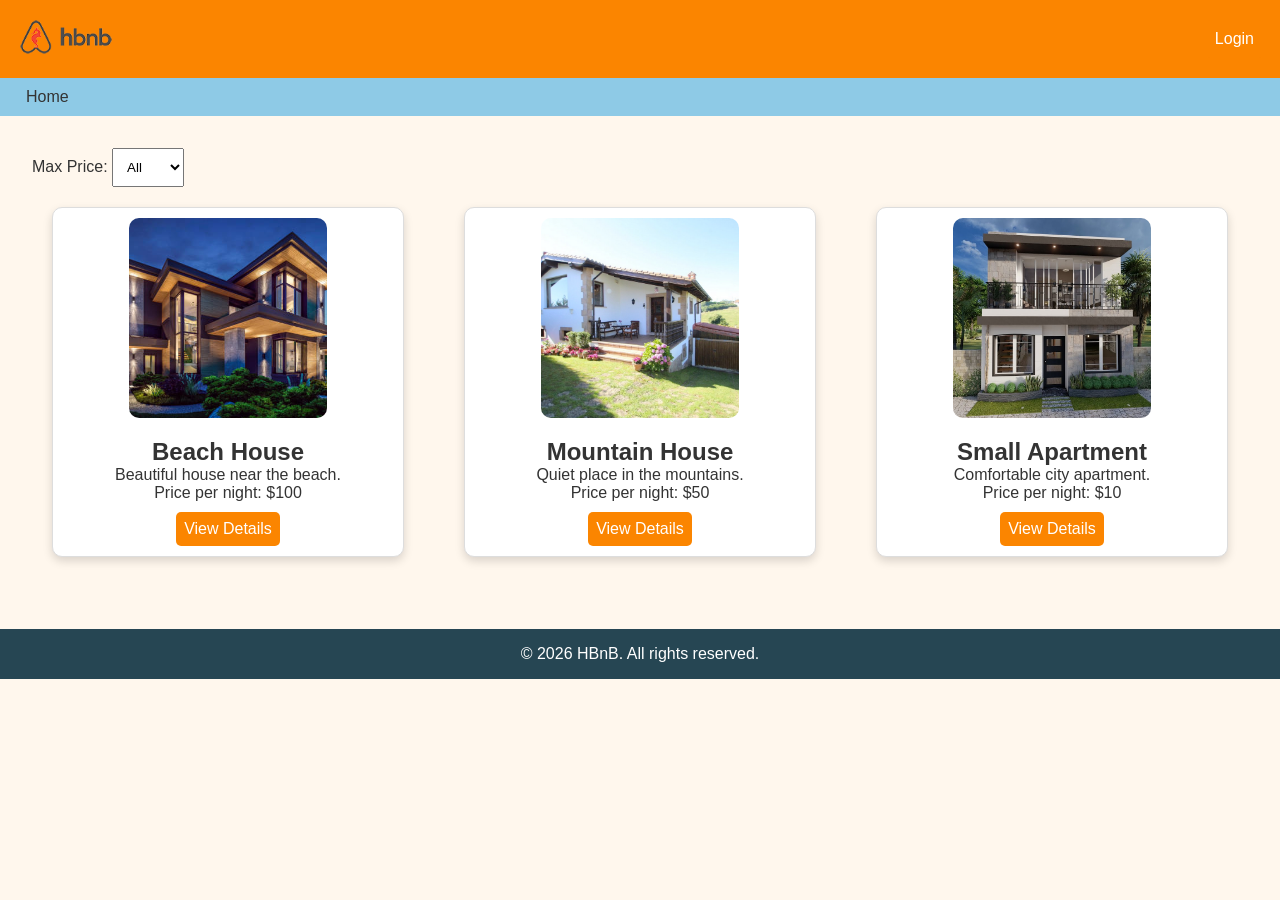
<file: part4/index.html>
<!DOCTYPE html>
<html lang="en">

<head>
    <meta charset="UTF-8">
    <meta name="viewport" content="width=device-width, initial-scale=1.0">
    <title>List of Places</title>
    <link rel="stylesheet" href="styles.css">
    <link rel="icon" type="image/png" href="images/icon.png">
</head>

<body>

    <header>

    <a href="index.html">
        <img src="images/logo.png" alt="HBnB Logo" class="logo">
    </a>

    <a href="login.html" class="login-button" id="login-link">
        Login
    </a>

    </header>

    <nav>
        <ul>
            <li><a href="index.html">Home</a></li>
        </ul>
    </nav>


    <main>

        <section id="filter">
            <label for="price-filter">Max Price:</label>

            <select id="price-filter">
                <option value="all">All</option>
                <option value="10">$10</option>
                <option value="50">$50</option>
                <option value="100">$100</option>
            </select>
        </section>


        <section id="places-list" class="places-list">

            <article class="place-card" data-price="100">

                <img src="images/house1.jpg" alt="House 1">

                <h2>Beach House</h2>

                <p>
                    Beautiful house near the beach.
                </p>

                <p>
                    Price per night: $100
                </p>

                <a href="place.html" class="details-button">
                    View Details
                </a>

            </article>


            <article class="place-card" data-price="50">

                <img src="images/house2.png" alt="House 2">

                <h2>Mountain House</h2>

                <p>
                    Quiet place in the mountains.
                </p>

                <p>
                    Price per night: $50
                </p>

                <a href="place.html" class="details-button">
                    View Details
                </a>

            </article>


            <article class="place-card" data-price="10">

                <img src="images/house3.jpg" alt="House 3">

                <h2>Small Apartment</h2>

                <p>
                    Comfortable city apartment.
                </p>

                <p>
                    Price per night: $10
                </p>

                <a href="place.html" class="details-button">
                    View Details
                </a>

            </article>

        </section>

    </main>


    <footer>
        <p>
            &copy; 2026 HBnB. All rights reserved.
        </p>
    </footer>


    <script src="scripts.js"></script>

</body>

</html>
</file>
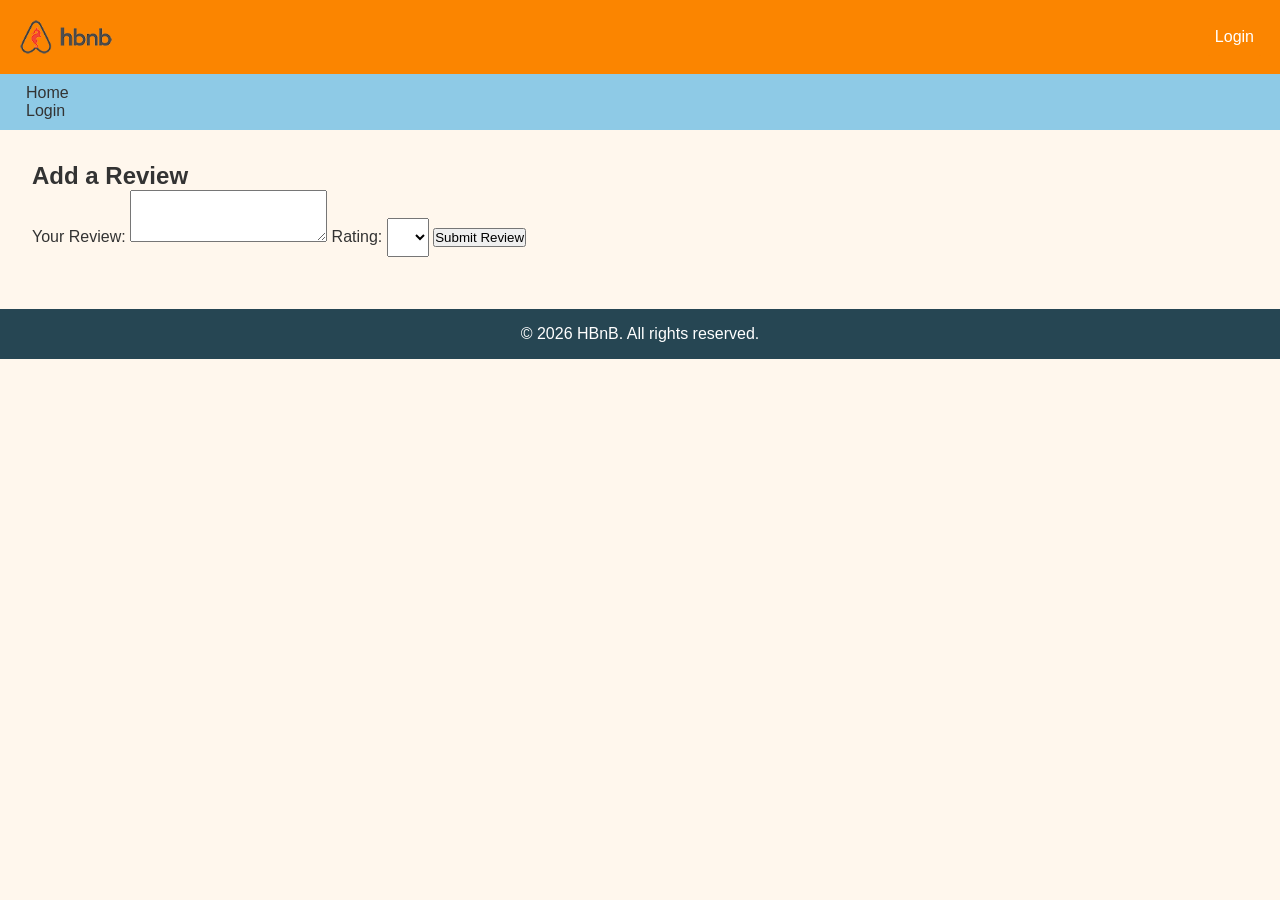
<file: part4/add_review.html>
<!DOCTYPE html>
<html lang="en">
<head>
    <meta charset="UTF-8">
    <meta name="viewport" content="width=device-width, initial-scale=1.0">
    <title>Add Review</title>
    <link rel="stylesheet" href="styles.css">
    <link rel="icon" type="image/png" href="images/icon.png">
</head>
<body>
    <header>
    <img src="images/logo.png" alt="HBnB Logo" class="logo">

    <a href="login.html" class="login-button">Login</a>
    </header>
    <nav>
        <ul>
            <li><a href="index.html">Home</a></li>
            <li><a href="login.html">Login</a></li>
        </ul>
    </nav>
    <main>
        <!-- Add something to idfentify the place you're reviewing -->
        <form id="review-form">
            <h2>Add a Review</h2>
            <label for="review">Your Review:</label>
            <textarea id="review" name="review" required></textarea>
            <label for="rating">Rating:</label>
            <select id="rating" name="rating" required>
                <!-- Options for rating -->
            </select>
            <button type="submit">Submit Review</button>
        </form>
    </main>
    <footer>
    <p>&copy; 2026 HBnB. All rights reserved.</p>
    </footer>

    <script src="scripts.js"></script>
</body>
</html>
</file>
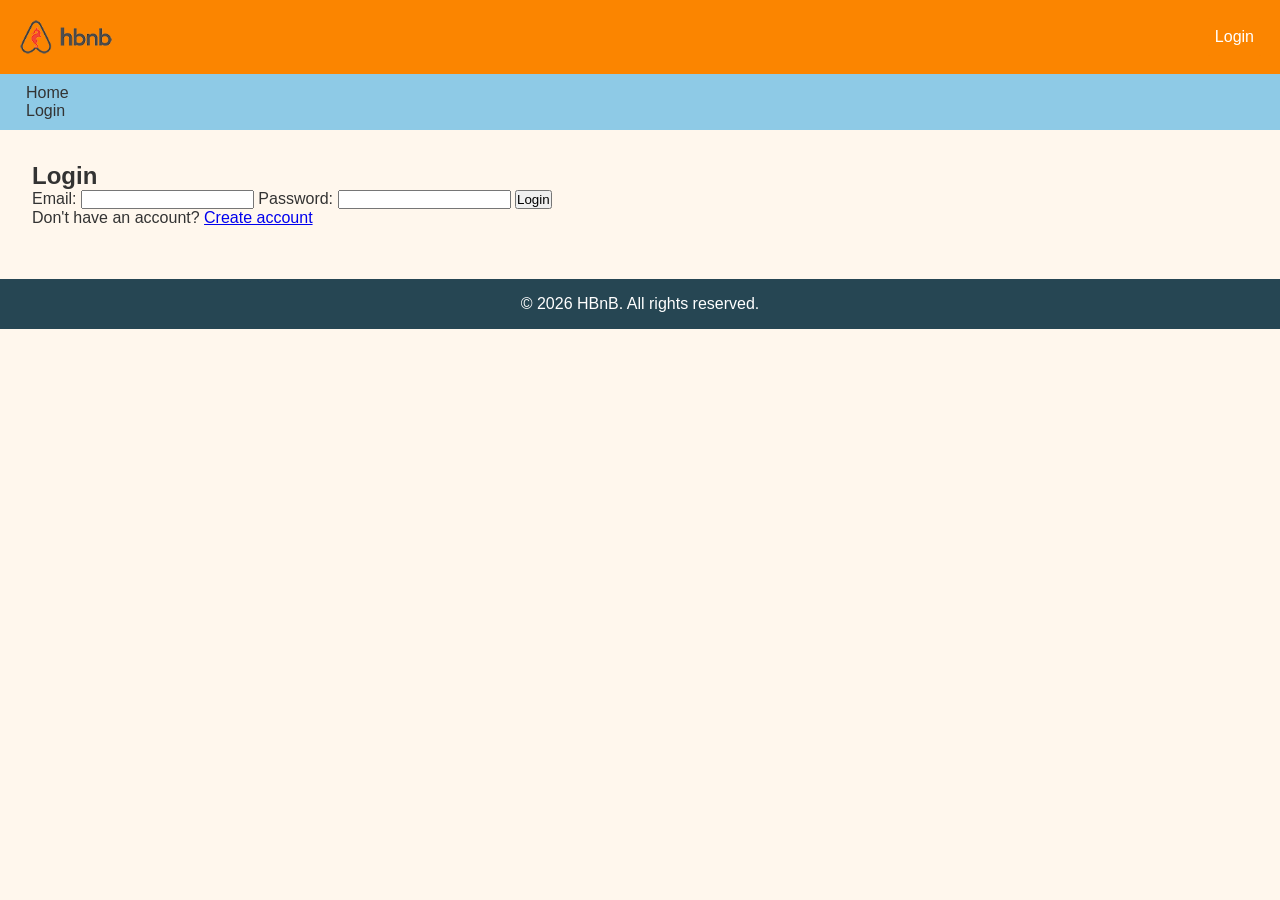
<file: part4/login.html>
<!DOCTYPE html>
<html lang="en">

<head>
    <meta charset="UTF-8">
    <meta name="viewport" content="width=device-width, initial-scale=1.0">
    <title>Login</title>
    <link rel="stylesheet" href="styles.css">
    <link rel="icon" type="image/png" href="images/icon.png">
</head>

<body>

    <header>
        <img src="images/logo.png" alt="HBnB Logo" class="logo">

        <a href="login.html" class="login-button">Login</a>
    </header>

    <nav>
        <ul>
            <li><a href="index.html">Home</a></li>
            <li><a href="login.html">Login</a></li>
        </ul>
    </nav>

    <main>
        <section class="login-section">

            <h1>Login</h1>

            <form id="login-form">

                <label for="email">Email:</label>
                <input 
                    type="email" 
                    id="email" 
                    name="email" 
                    required
                >

                <label for="password">Password:</label>
                <input 
                    type="password" 
                    id="password" 
                    name="password" 
                    required
                >

                <button type="submit">Login</button>

                <p>
                    Don't have an account?
                    <a href="register.html">Create account</a>
                </p>

            </form>

        </section>
    </main>

    <footer>
        <p>&copy; 2026 HBnB. All rights reserved.</p>
    </footer>

    <script src="scripts.js"></script>

</body>

</html>
</file>
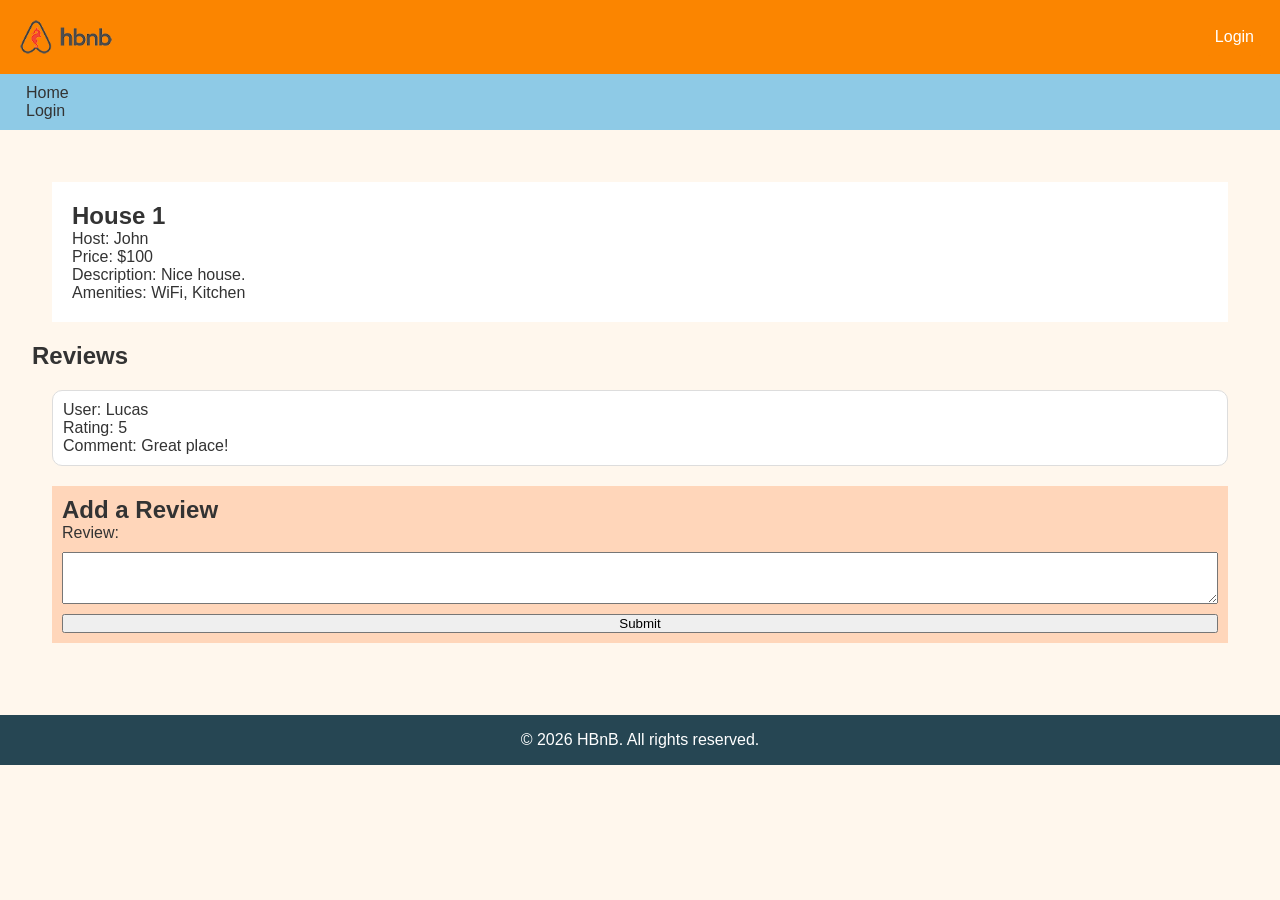
<file: part4/place.html>
<!DOCTYPE html>
<html lang="en">
<head>
    <meta charset="UTF-8">
    <meta name="viewport" content="width=device-width, initial-scale=1.0">
    <title>Place Details</title>
    <link rel="stylesheet" href="styles.css">
    <link rel="icon" type="image/png" href="images/icon.png">
</head>
<body>
    <header>
    <img src="images/logo.png" alt="HBnB Logo" class="logo">

    <a href="login.html" class="login-button">Login</a>
    </header>
    <nav>
        <ul>
            <li><a href="index.html">Home</a></li>
            <li><a href="login.html">Login</a></li>
        </ul>
    </nav>
    <main>

    <section id="place-details" class="place-details">
        <div class="place-info">
            <h1>House 1</h1>
            <p>Host: John</p>
            <p>Price: $100</p>
            <p>Description: Nice house.</p>
            <p>Amenities: WiFi, Kitchen</p>
        </div>
    </section>


    <section id="reviews">
        <h2>Reviews</h2>

        <article class="review-card">
            <p>User: Lucas</p>
            <p>Rating: 5</p>
            <p>Comment: Great place!</p>
        </article>

    </section>


    <section id="add-review" class="add-review">
        <h2>Add a Review</h2>

        <form class="form" id="review-form">

            <label for="review-text">Review:</label>

            <textarea 
                id="review-text" 
                name="review-text" 
                required>
            </textarea>

            <button type="submit">Submit</button>

        </form>
    </section>

    </main>
    <footer>
    <p>&copy; 2026 HBnB. All rights reserved.</p>
    </footer>

    <script src="scripts.js"></script>
</body>
</html>
</file>
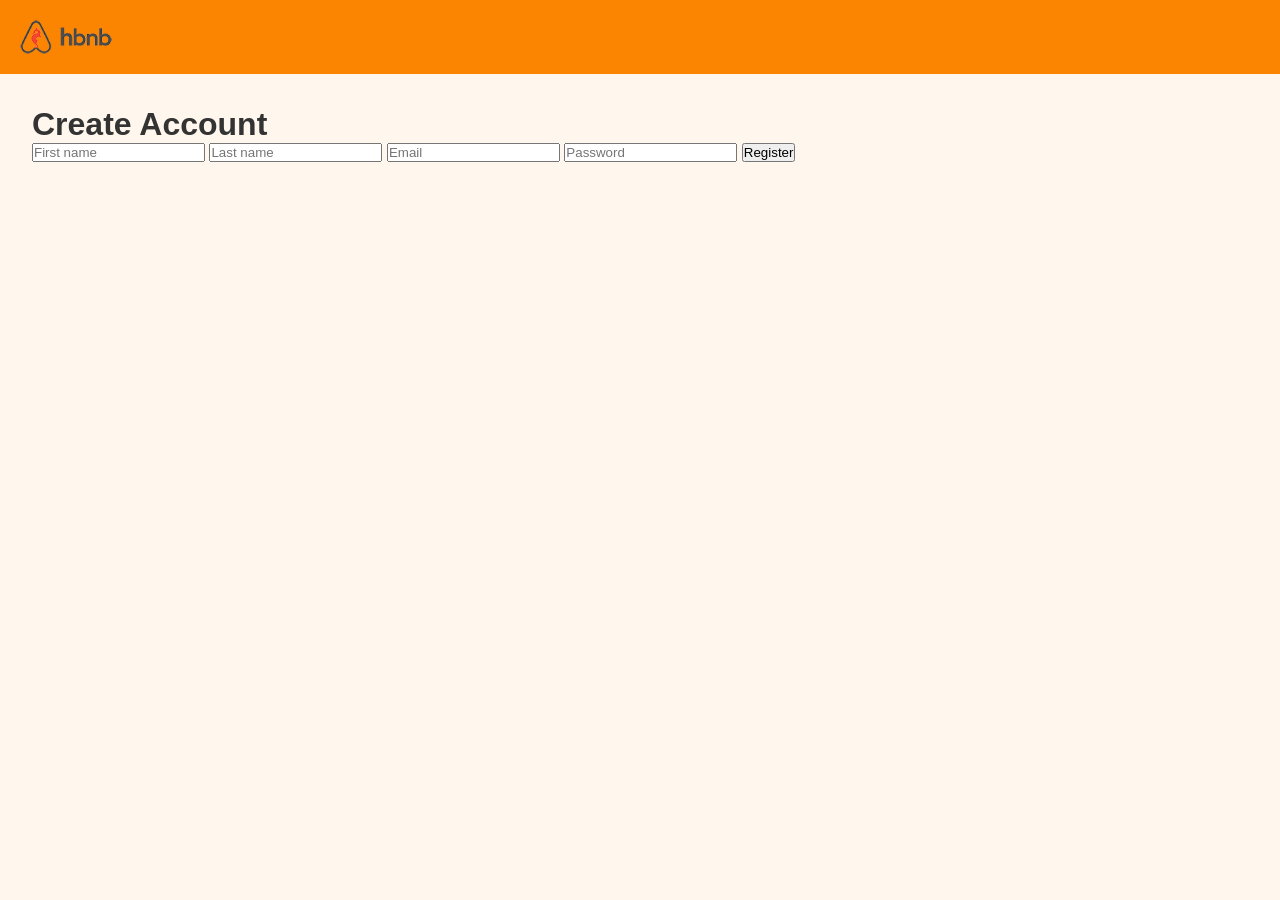
<file: part4/register.html>
<!DOCTYPE html>
<html lang="en">
<head>
    <meta charset="UTF-8">
    <title>Register</title>
    <link rel="stylesheet" href="styles.css">
</head>

<body>

<header>
    <img src="images/logo.png" class="logo" alt="HBnB Logo">
</header>

<main>
    <h1>Create Account</h1>

    <form id="register-form">

        <input id="first_name" type="text" placeholder="First name">

        <input id="last_name" type="text" placeholder="Last name">

        <input id="email" type="email" placeholder="Email">

        <input id="password" type="password" placeholder="Password">

        <button type="submit">Register</button>

    </form>
</main>

<script src="scripts.js"></script>

</body>
</html>
</file>
<file: part4/styles.css>
* {
    box-sizing: border-box;
    margin: 0;
    padding: 0;
    font-family: Arial, sans-serif;
}

body {
    background-color: #fff7ed;
    color: #333;
}

/* Header */

header {
    background-color: #fb8500;
    color: #333;
    padding: 1rem;
    display: flex;
    justify-content: space-between;
    align-items: center;
}

/* Logo */

.logo {
    width: 100px;
}


/* Login button */

.login-button {
    color: white;
    text-decoration: none;
    background-color: #fb8500;
    padding: 10px;
    border-radius: 5px;
}


/* Navigation */

nav {
    background-color: #8ecae6;
    padding: 10px;
}

nav a {
    color: #333;
    text-decoration: none;
    margin-left: 1rem;
}


/* Main */

main {
    padding: 2rem;
}

/* Places list */

.places-list {
    display: grid;
    grid-template-columns: repeat(3, 1fr);
    gap: 20px;
}

/* Places cards */

.place-card {
    margin: 20px;
    padding: 10px;
    border: 1px solid #ddd;
    border-radius: 10px;
    background-color: white;
    text-align: center;
    box-shadow: 0 4px 10px rgba(0, 0, 0, 0.15);
}

.place-card img {
    width: 60%;
    height: 200px;
    object-fit: cover;
    border-radius: 10px;
    display: block;
    margin: 0 auto 20px;
}


.details-button {
    display: inline-block;
    margin-top: 10px;
    padding: 8px;
    background-color: #fb8500;
    color: white;
    text-decoration: none;
    border-radius: 5px;
}

.details-button:hover {
    background-color: #ffb38a;
    color: #333;
}

/* Place details */

.place-details {
    margin: 20px;
    padding: 10px;
    background-color: white;
}


.place-info {
    padding: 10px;
}


/* Reviews */

.review-card {
    margin: 20px;
    padding: 10px;
    border: 1px solid #ddd;
    border-radius: 10px;
    background-color: white;
}


/* Add review form */

.add-review {
    background-color: #ffd6ba;
    margin: 20px;
    padding: 10px;
}


.form {
    display: flex;
    flex-direction: column;
    gap: 10px;
}


textarea,
select {
    padding: 10px;
}


/* Footer */

footer {
    background-color: #264653;
    color: white;
    text-align: center;
    padding: 1rem;
    margin-top: 20px;
}
</file>
